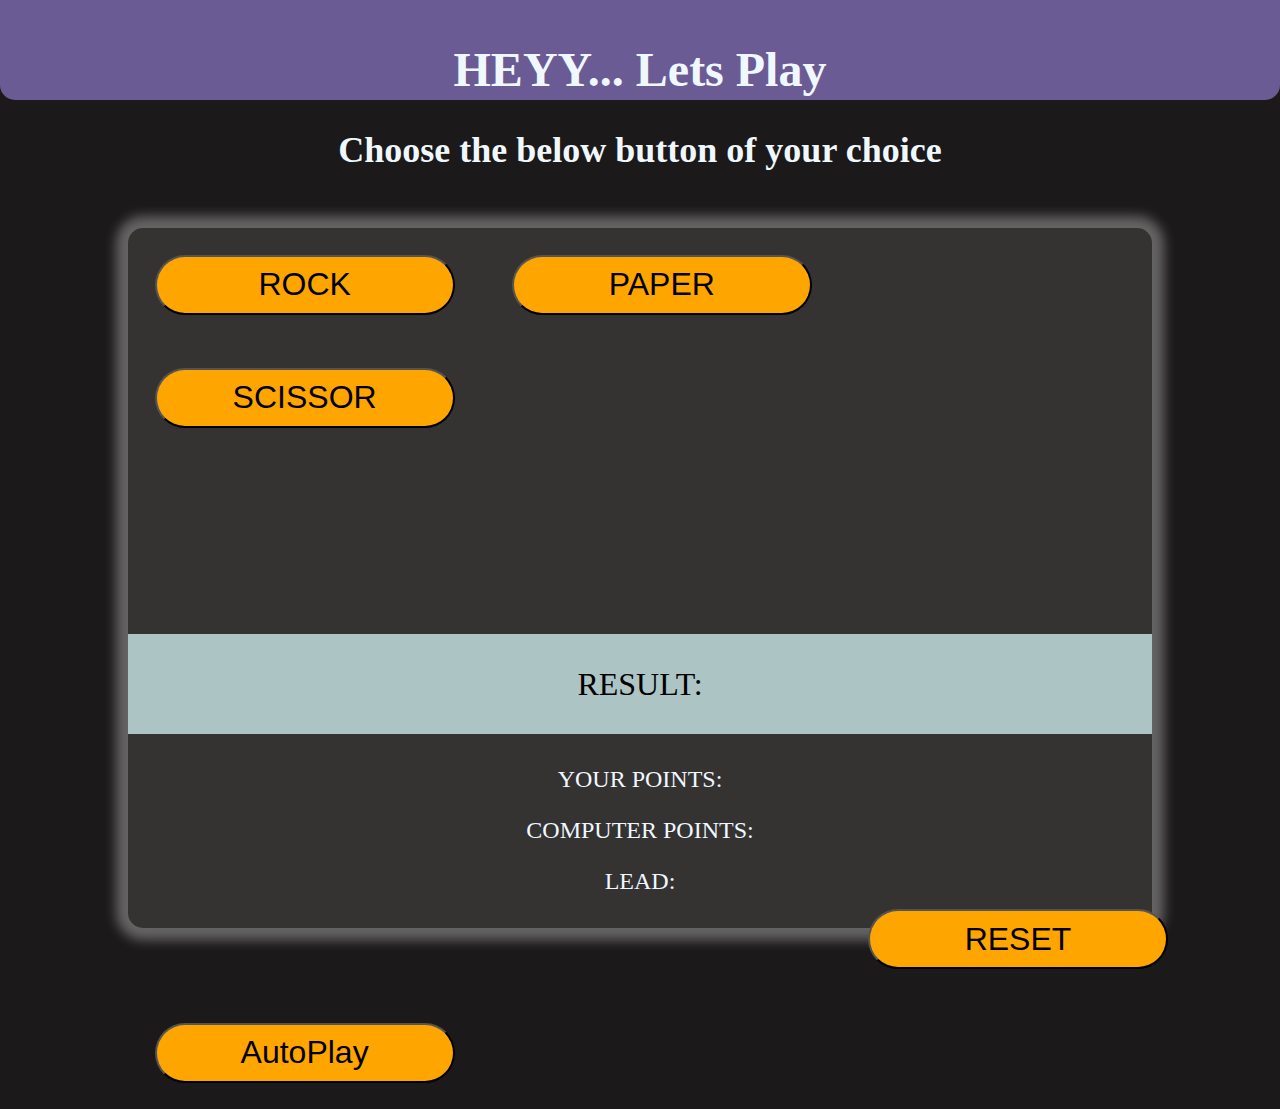
<file: index.html>
<!DOCTYPE html>
<html>
    <head>
        <title>ROCK-PAPER-SCISSOR</title>
        <link rel="stylesheet" href="rock-paper.css">
</head>
        <body>
            <div class="first">
                <h1>HEYY... Lets Play</h1>
                <h2>Choose the below button of your choice</h2>
            </div>

            <div class="but">
                <button onclick="
                    finall();
                   
                    " class="rockk">ROCK</button>

                    <button onclick="
                    finall();
                    " class="paperr">PAPER</button>

                    <button onclick="
                    finall();
                    ">SCISSOR</button>
                    
            
                    <p class="js-ressss"></p>
                    <p class="js-you"></p>
                    <p class="js-comp"></p>
                    <p class="js-final"></p>


                    <button class="resettt" onclick="resetComplete();">RESET</button>
                    <button class="autoPlayy" onclick="autoPlay1();">AutoPlay</button>
            
        </div>
 


   


    </body>
    <script src="rock-paper.js"></script>
    
</html>
</file>
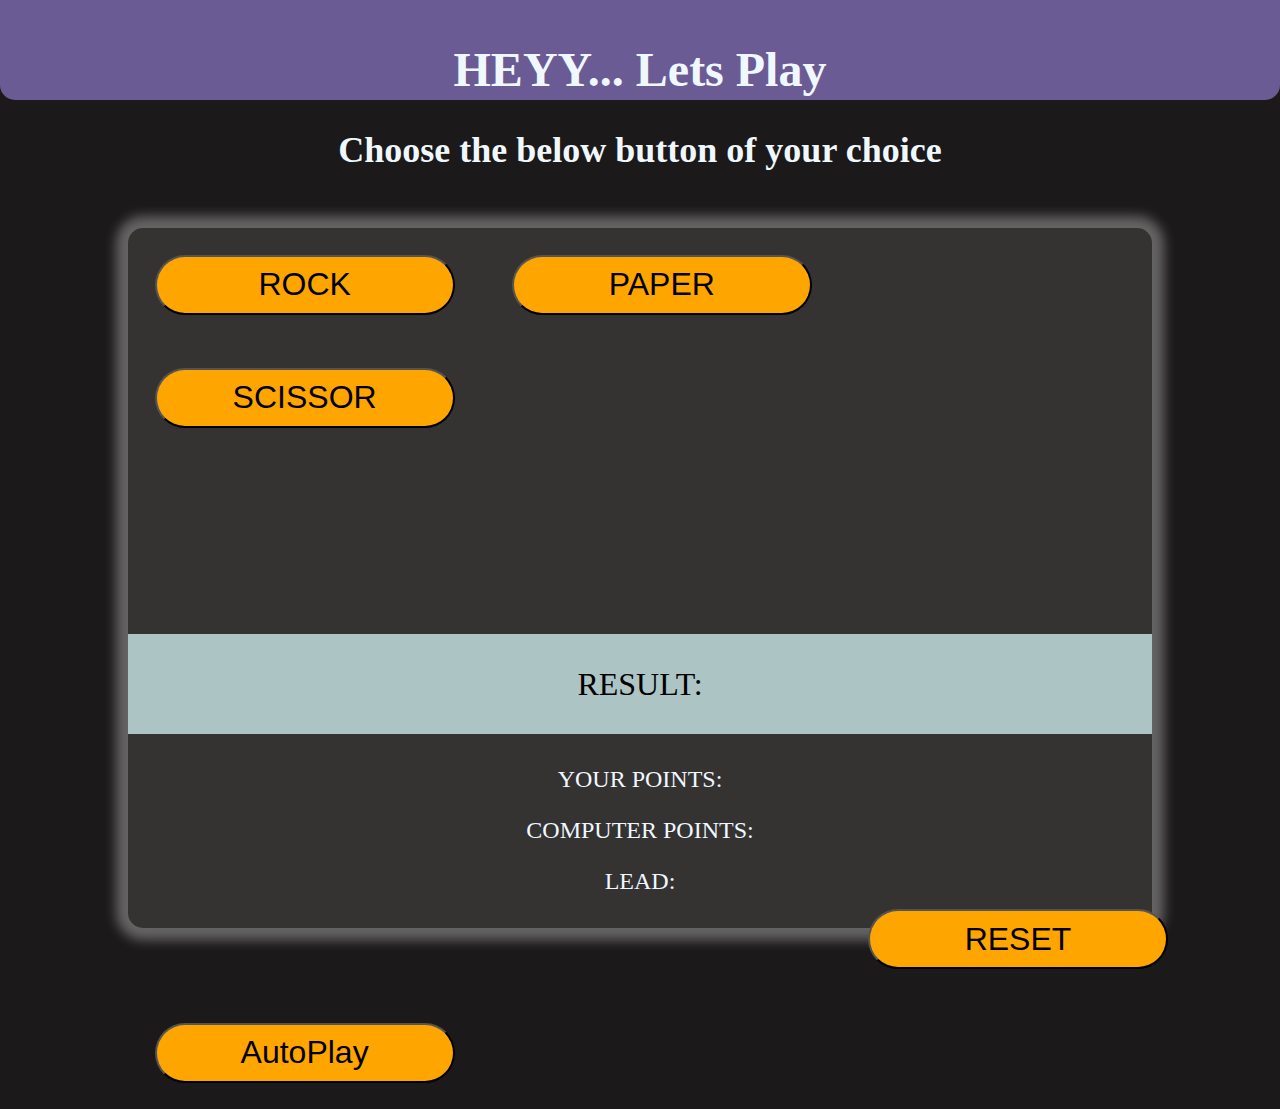
<file: 11_rock_paper.html>
<!DOCTYPE html>
<html>
    <head>
        <title>ROCK-PAPER-SCISSOR</title>
        <link rel="stylesheet" href="rock-paper.css">
</head>
        <body>
            <div class="first">
                <h1>HEYY... Lets Play</h1>
                <h2>Choose the below button of your choice</h2>
            </div>

            <div class="but">
                <button onclick="
                    finall();
                   
                    " class="rockk">ROCK</button>

                    <button onclick="
                    finall();
                    " class="paperr">PAPER</button>

                    <button onclick="
                    finall();
                    ">SCISSOR</button>
                    
            
                    <p class="js-ressss"></p>
                    <p class="js-you"></p>
                    <p class="js-comp"></p>
                    <p class="js-final"></p>


                    <button class="resettt" onclick="resetComplete();">RESET</button>
                    <button class="autoPlayy" onclick="autoPlay1();">AutoPlay</button>
            
        </div>
 


   


    </body>
    <script src="rock-paper.js"></script>
    
</html>
</file>
<file: rock-paper.css>
body{
    background-color: rgb(27, 25, 25);
    margin: 0;
}
.first{
    color: aliceblue;
    font-size: x-large;
  text-align: center;
  
  height: 80px;
  background-color:#6b5b95;
  padding: 10px;
  border-bottom-left-radius: 15px;
  border-bottom-right-radius: 15px;
}

.but{
    background-color: rgb(53, 50, 50);
    height: 700px;
    width: 80%;
    margin: 10%;
    border-radius: 15px;
    box-shadow: 0px 0px 12px 12px rgba(214, 214, 214, 0.4);
}
button{
    width:300px;
    height: 60px;
    margin: 2.6%;
    font-size: xx-large;
    background-color: #FFA500;
    color: black;
    border-radius: 30px;
    cursor: pointer;
    transition: transform 0.3s;
}
button:hover{
        transform: translateY(-10px);
        box-shadow: 0 6px 12px rgba(255, 165, 0, 0.4);
    }
.js-ressss{
    background-color: rgb(173, 196, 196);
    width: 100%;
    height: 100px;
    display: flex;
    justify-content: center;
    align-items: center;
    font-size: xx-large;
    margin-top: 180px;
}
.js-you, .js-comp, .js-final{
    color: aliceblue;
    font-size: x-large;
    text-align: center;


}
.resettt{
   margin-top:-10px ;
   margin-left: 740px;

}
</file>
